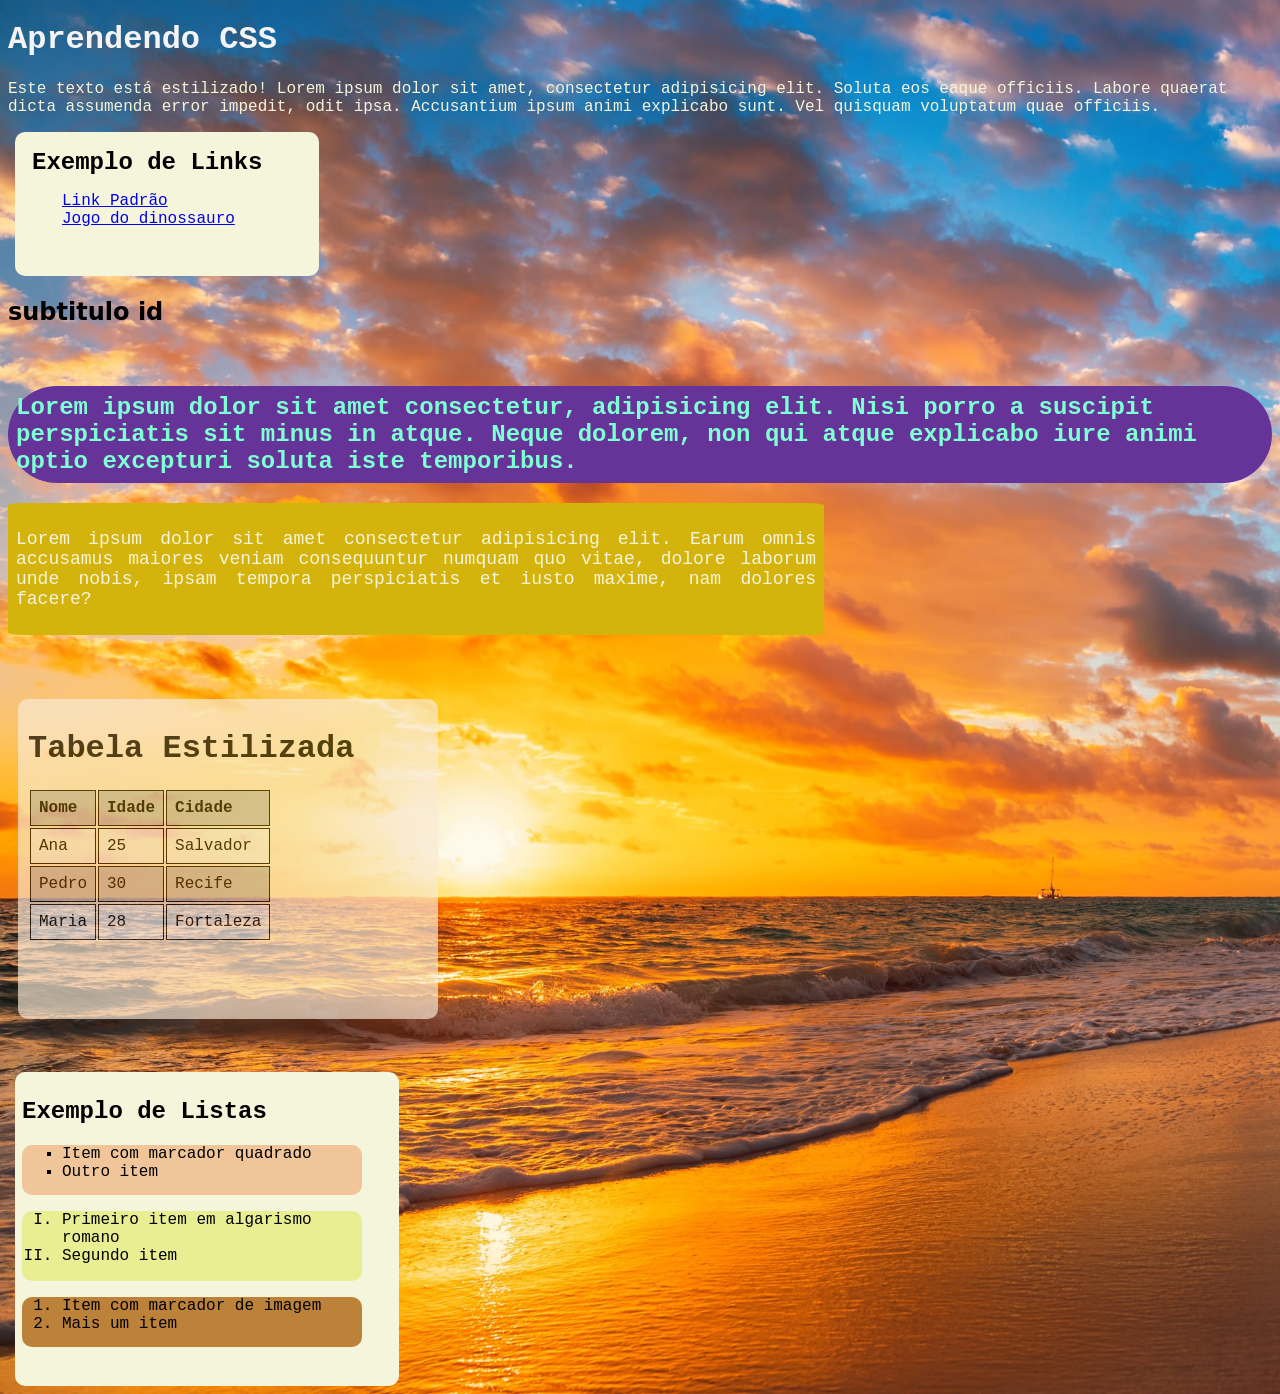
<file: CSS1/index.html>
<!DOCTYPE html>
<html lang="pt-BR">

<head>
    <meta charset="UTF-8">
    <meta name="viewport" content="width=device-width, initial-scale=1.0">
    <title>CSS</title>
    <link rel="stylesheet" href="style.css">
    <style>
        p {
            color: beige;
        }
    </style>
    <!--Uso do style interno, nele voce pode decidir configuracoes de design que serao usados por toda a pagina SEM o uso de arquivos externos ou dentro da tag-->
</head>

<body>
    <h1 style="color: rgb(244, 244, 244);">Aprendendo CSS</h1>
    <!--Uso do Style inline, fica dentro das tags com h1, h2, h3, p e etc-->
    <P>Este texto está estilizado! Lorem ipsum dolor sit amet, consectetur adipisicing elit. Soluta eos eaque officiis.
        Labore quaerat dicta assumenda error impedit, odit ipsa. Accusantium ipsum animi explicabo sunt. Vel quisquam
        voluptatum quae officiis.</P> <!--Fica verde por causa do uso do style interno-->
   
    <div style="background-color: beige; height: 130px;width: 290px; padding: 7px; border-radius: 10px; margin: 7px;">
        <h2 style="margin: 10px;">Exemplo de Links</h2>
            <ol style="color: black;">
                <il><a href="https://www.google.com/?hl=pt_BR" target="_blank" class="link1">Link Padrão</a><br></il>
                <il><a href="https://dinorunner.com/pt/" target="_blank" class="link2">Jogo do dinossauro</a></il>
            </ol>
    </div>
   

    
        <h2 id="subtitulo">subtitulo id</h2>
    <!--Uso do css externo, atraves do arquivo chamado style.css(neste caso) o é possivel atribuir configuracoes de desing predefinidas pelos desenvolvedores atraves de classes e ID's-->
    <br>
    <h2 class="aviso">Lorem ipsum dolor sit amet consectetur, adipisicing elit. Nisi porro a suscipit perspiciatis sit
        minus in atque. Neque dolorem, non qui atque explicabo iure animi optio excepturi soluta iste temporibus.</h2>

    <div class="caixa3">
        <p>Lorem ipsum dolor sit amet consectetur adipisicing elit. Earum omnis accusamus maiores veniam consequuntur
            numquam quo vitae, dolore laborum unde nobis, ipsam tempora perspiciatis et iusto maxime, nam dolores
            facere?</p>
    </div>

<br>
<br>
<br>
    
    <div style="background-color: antiquewhite; height: 300px; width: 400px; margin: 10px; padding: 10px; border-radius: 10px; opacity: 67%; ">
        <h1 style="color: black;">Tabela Estilizada</h1>

        <table class="tabela">

            <tr>
                <th>Nome</th>
                <th>Idade</th>
                <th>Cidade</th>
            </tr>
            <tr>
                <td>Ana</td>
                <td>25</td>
                <td>Salvador</td>
            </tr>
            <tr>
                <td>Pedro</td>
                <td>30</td>
                <td>Recife</td>
            </tr>
            <tr>
                <td>Maria</td>
                <td>28</td>
                <td>Fortaleza</td>
            </tr>

        </table>
    </div>

    
<br>
<br>

    <div style="background-color: beige; height: 300px;width: 370px; padding: 7px; border-radius: 10px; margin: 7px;">
        <h2>Exemplo de Listas</h2>

        <ul class="lista1">
            <li>Item com marcador quadrado</li>
            <li>Outro item</li>
        </ul>

        <ol class="lista2">
            <li>Primeiro item em algarismo romano</li>
            <li>Segundo item</li>
        </ol>

        <ol class="lista3">
            <li>Item com marcador de imagem</li>
            <li>Mais um item</li>
        </ol> 
    </div>
    
    
</body>

</html>
</file>
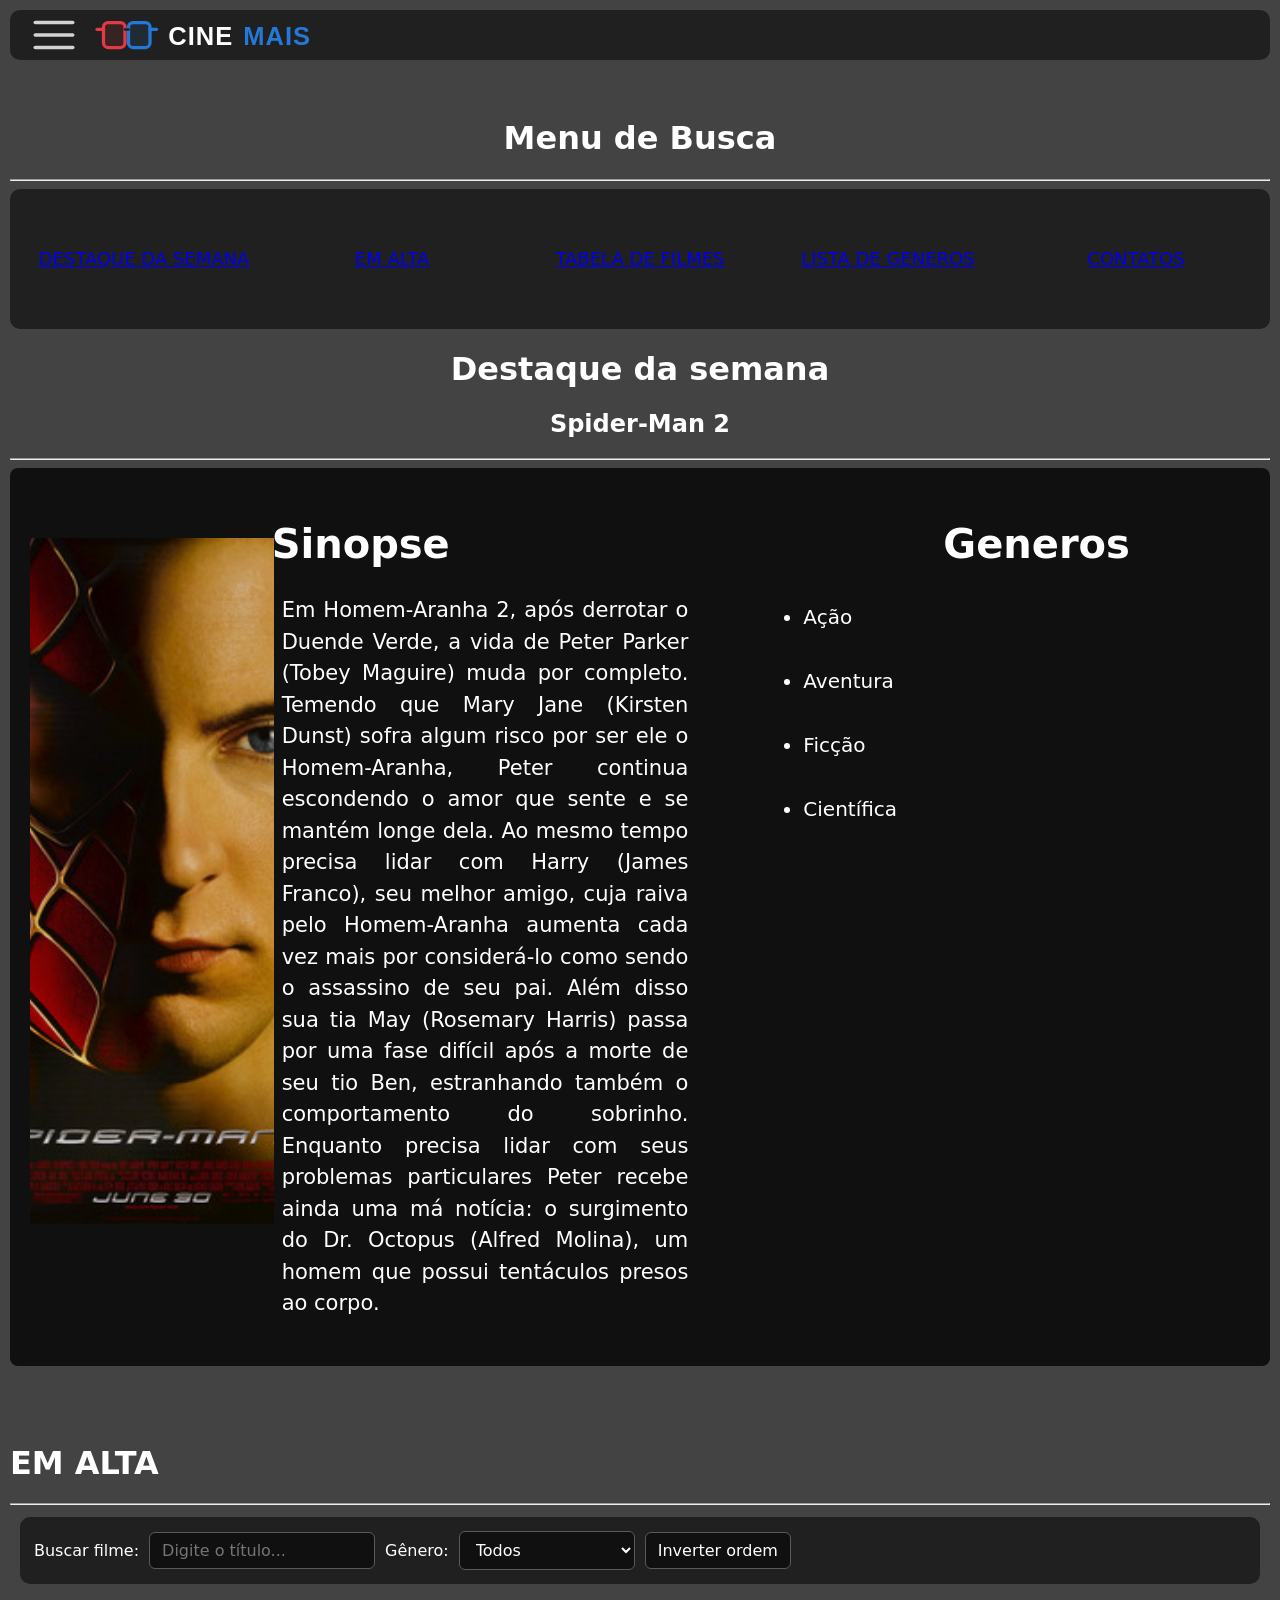
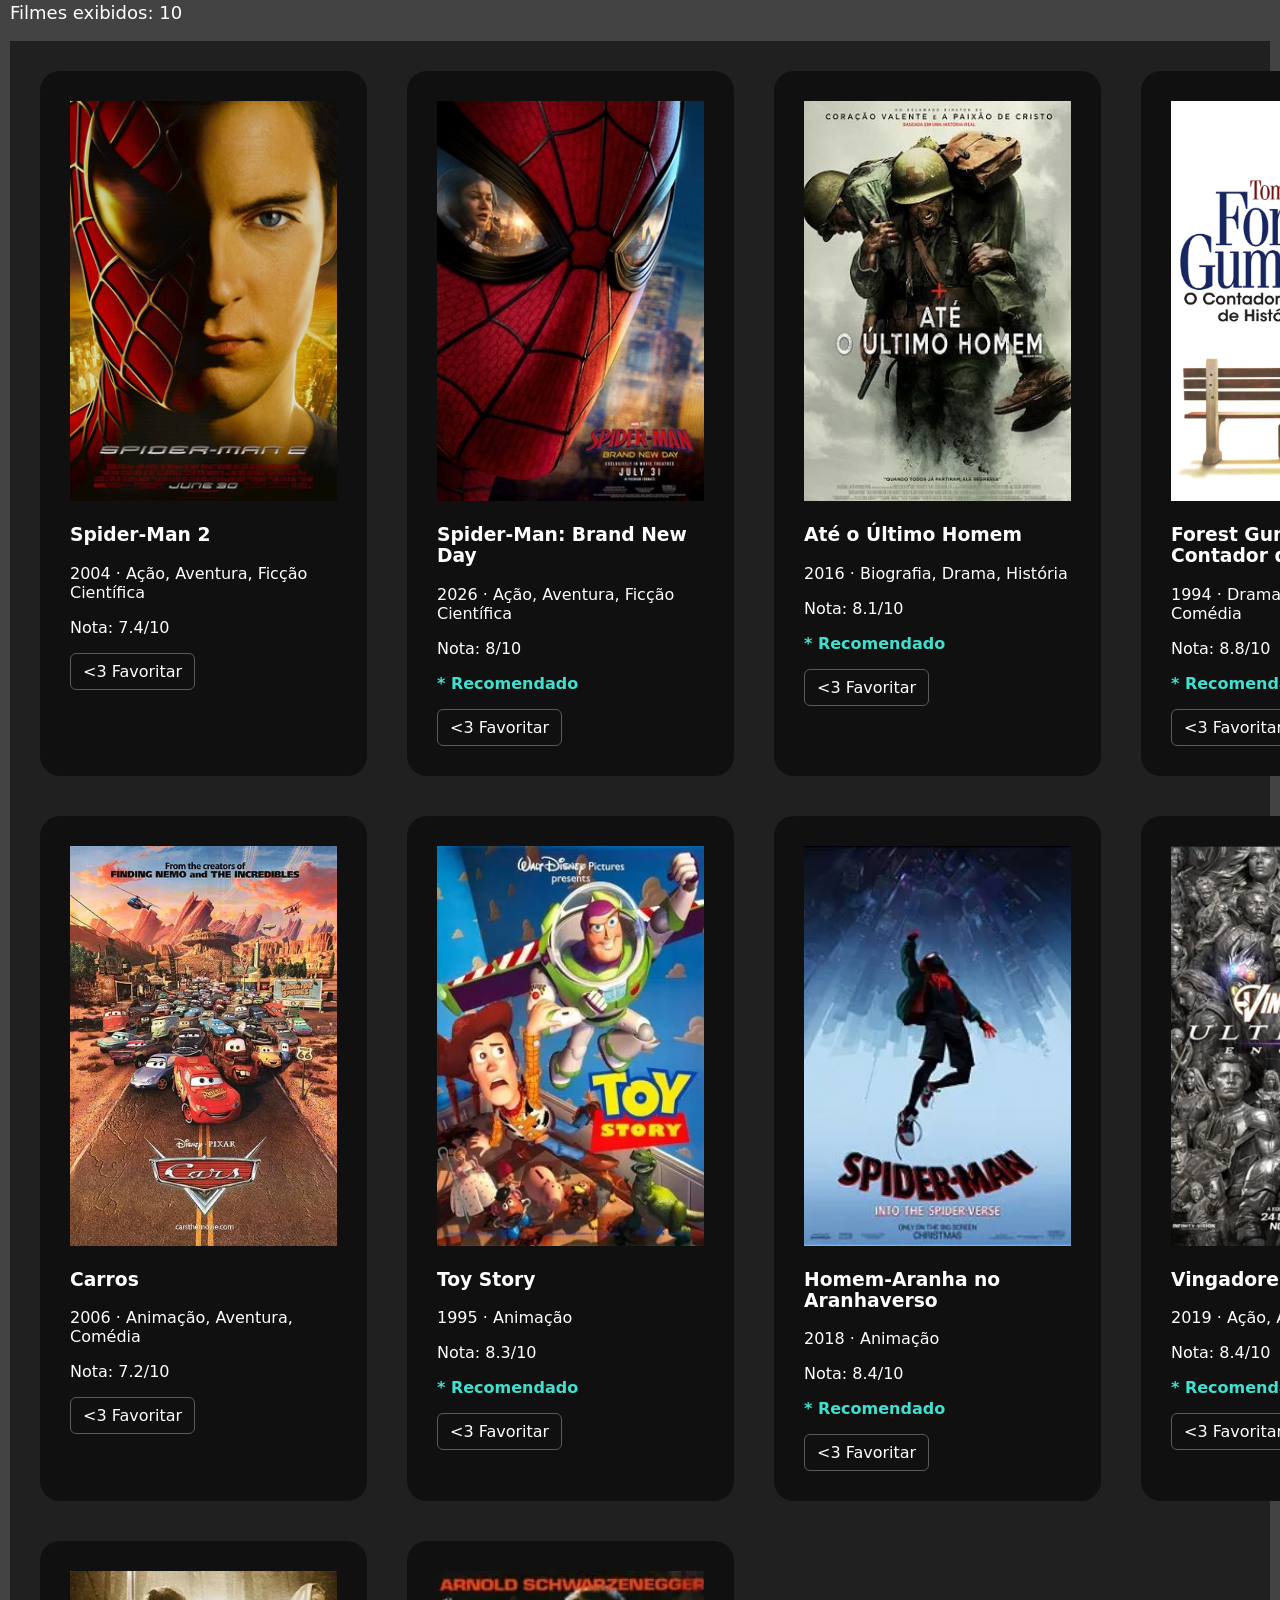
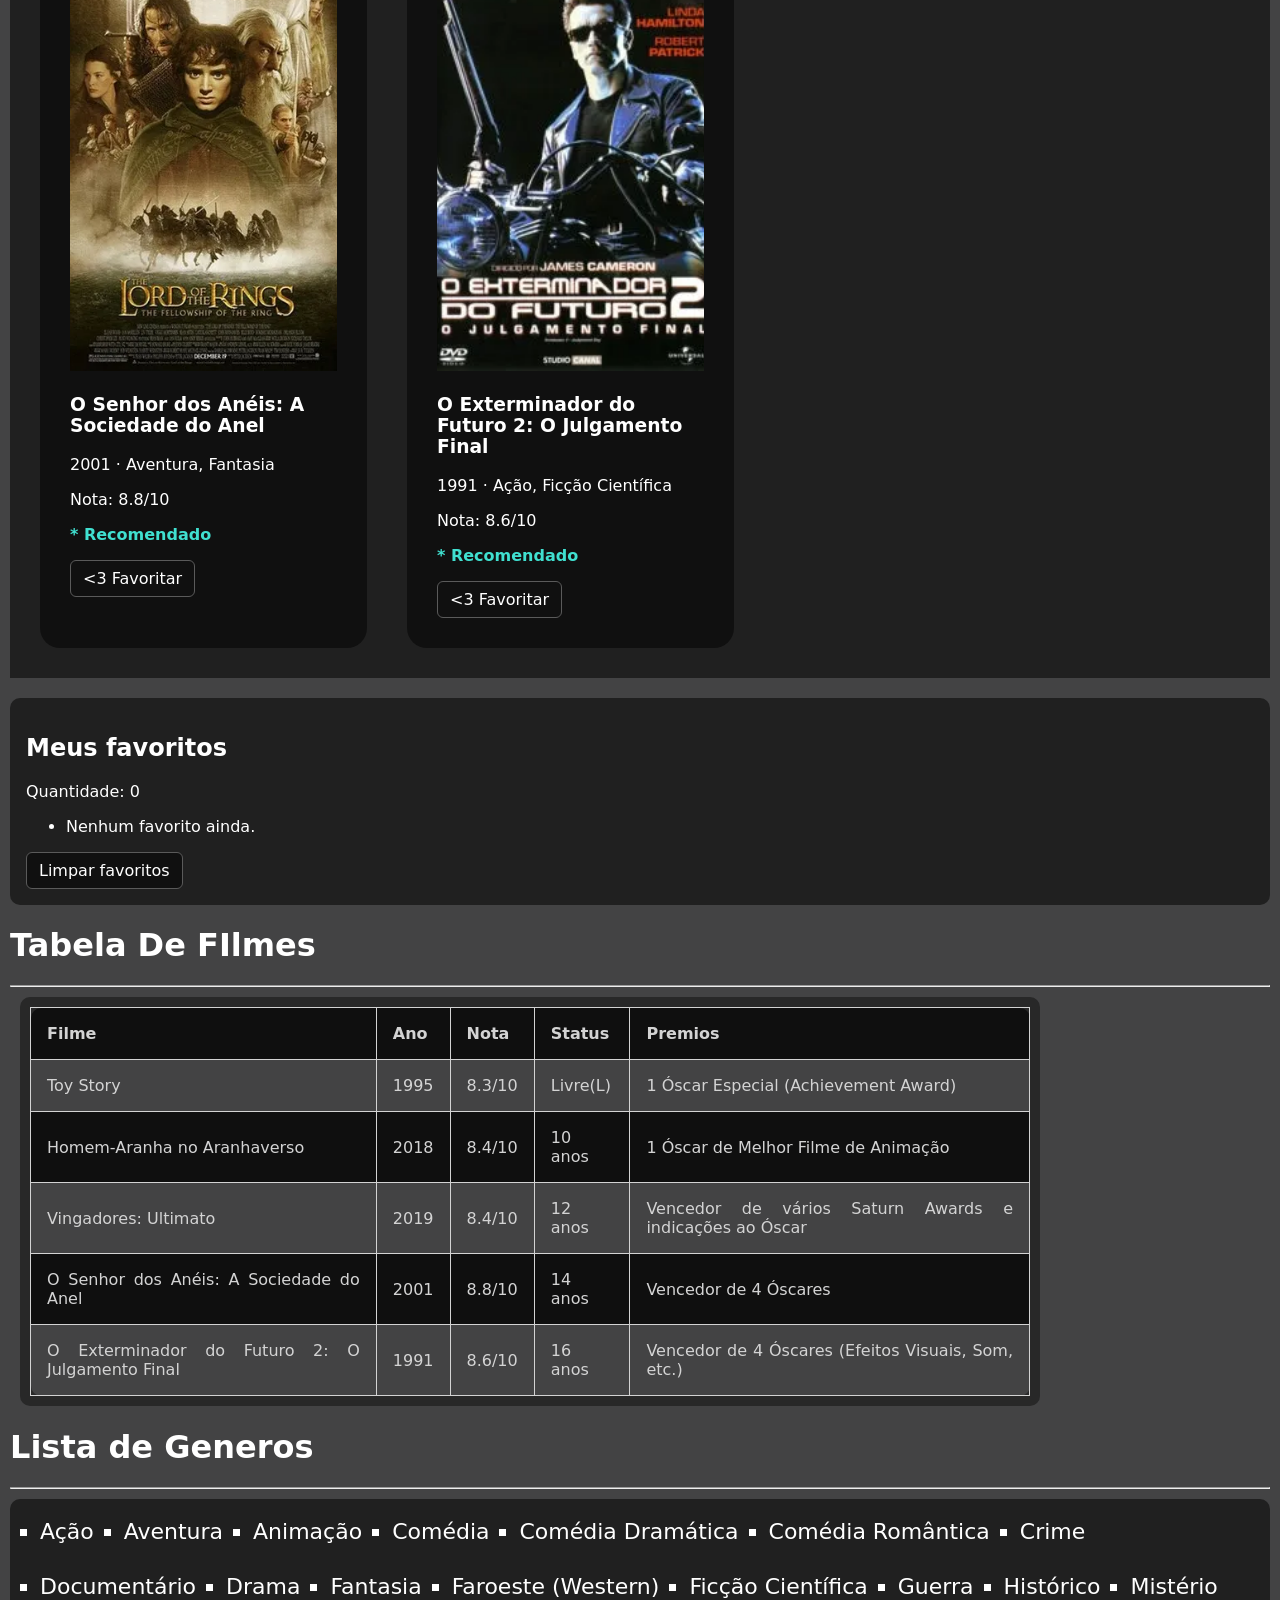
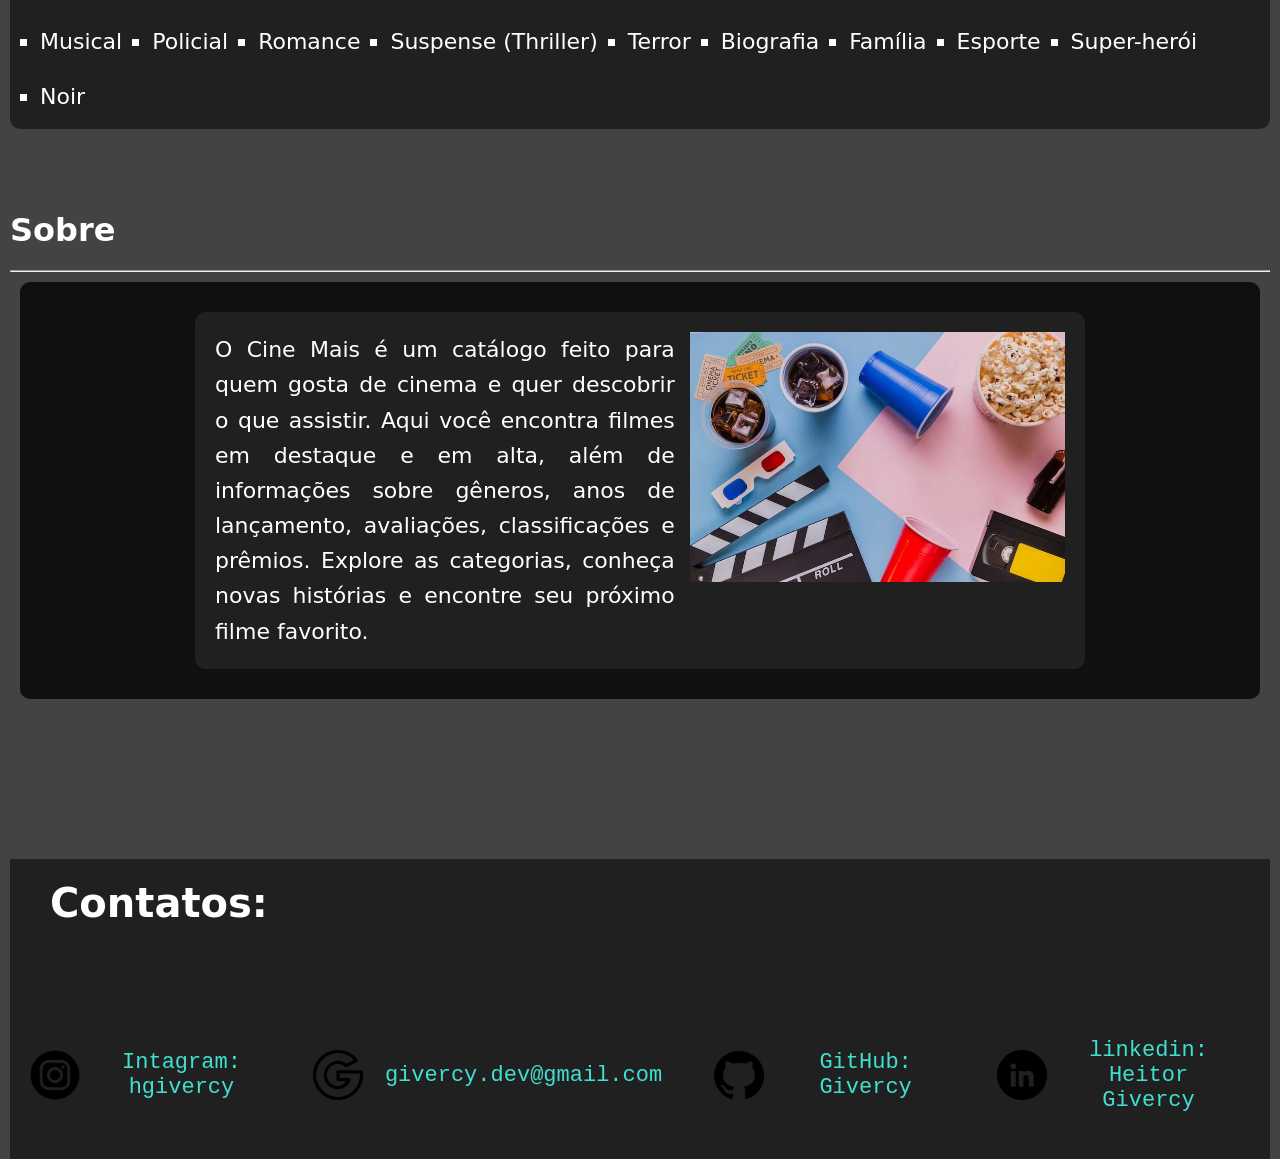
<file: JS1/index.html>
<!--
1. Objetivo da Prática
Consolidar os módulos de CSS criando uma página de catálogo de filmes.
Aplicar cores, background, bordas, espaçamentos, tipografia, listas, tabelas e links em uma página única.
Explorar diferentes unidades de medida e propriedades de display e visibilidade.
Desenvolver boas práticas de organização de código e versionamento no GitHub.


2. Tarefas obrigatórias


A. Cabeçalho (header):

Logo/título do catálogo e subtítulo.

Background com background-color ou background-image (banner).

h1 estilizado com cor RGB e text-shadow.

h2 em itálico usando font-style.


B. Seção “Destaque da Semana”:

Card grande de 1 filme com poster, título (h3), sinopse, lista de gêneros (ul).

Aplicar bordas, border-radius, padding e margin.


C. Grade de Filmes (Catálogo):

3 a 12 cards de filmes lado a lado usando display (inline-block ou flex).

Cada card deve conter poster, título (link), ano e gênero(s).

Fundo com background-color diferente do body.

Borda sutil e border-radius.


D. Tabela de Lançamentos/Prêmios:

Tabela com 5–8 entradas (filme, ano, nota, status).

Cabeçalhos destacados com background-color.

Linhas alternadas usando nth-child(even).

Aplicar border-collapse e padding em th/td.


E. Listas & Navegação:

Lista de gêneros estilizada com list-style-type.

Menu de navegação simples (links âncora) para rolar até seções da página.


F. Seção “Sobre/Contato”:

Parágrafo com imagem pequena flutuando (float: right) e texto contornando.

Links de redes sociais estilizados (hover/focus).-->

<!--
LEGENDA DE CSS
- background-color: define a cor de fundo.
- color: define a cor do texto.
- font-family, font-size e font-style: definem a família, o tamanho e o estilo da fonte.
- text-shadow: adiciona sombra ao texto.
- width, height e max-width: controlam largura e altura dos elementos.
- margin: cria espaço do lado de fora do elemento; padding cria espaço interno.
- border e border-radius: desenham bordas e arredondam os cantos.
- border-collapse: junta as bordas vizinhas de uma tabela.
- display: define como o elemento é organizado; grid cria uma grade, flex organiza itens flexíveis e inline-block permite itens em linha com dimensões.
- grid-template-columns: define as colunas de uma grade; gap define o espaço entre itens.
- align-items e justify-content: alinham itens dentro de uma grade ou flex.
- flex-direction e flex-wrap: definem a direção dos itens flexíveis e se eles podem quebrar para outra linha.
- position: relative e top/left/right: deslocam visualmente um elemento em relação à posição normal.
- object-fit: ajusta como uma imagem preenche sua caixa.
- overflow: define o que acontece quando o conteúdo não cabe.
- line-height: controla o espaço entre linhas; text-align alinha o texto.
- text-decoration: controla decoração do texto, como sublinhado.
- list-style-type: define o marcador de uma lista.
- float: posiciona um elemento para que o texto possa contorná-lo; flow-root contém esse elemento flutuante.
- opacity: controla a transparência.
- scroll-behavior: define se a rolagem ocorre de forma suave ou imediata.
- nth-child(even/odd): seleciona linhas pares/ímpares; :hover aplica estilo ao passar o mouse; :focus-visible aplica estilo ao navegar por teclado.
- outline e outline-offset: desenham um contorno de foco e ajustam seu afastamento.
- Os seletores com ponto (.) procuram classes; os seletores com # procuram IDs.
-->


<!DOCTYPE html>
<html lang="pt-BR">
<head>
    <meta charset="UTF-8">
    <meta name="viewport" content="width=device-width, initial-scale=1.0">
    <title>Catalogo de filmes</title>
    <style>
        body{
            background-color: rgb(67, 67, 68);
            font-family: system-ui, -apple-system, BlinkMacSystemFont, 'Segoe UI', Roboto, Oxygen, Ubuntu, Cantarell, 'Open Sans', 'Helvetica Neue', sans-serif;
            color: white;
            margin: 10px;
            margin-bottom: 0;
            height: auto;
        }
    </style>
    <link rel="stylesheet" href="style.css">
    
</head>
<body>
    
    <div style="background-color: rgb(32, 32, 32); border-radius: 10px; height: 50px;">
        <img src="assets/cine-mais-logo.svg" alt="Logo do site: CINE MAIS" style="height: 90px;position:relative; top: -20px; left: 67px;">
        <img src="assets/cine-mais-menu-icon.svg" alt="Icone de Menu" style="position: relative; height: 60px; right: 241px; top: -35px;">
    </div>
    
    <br>
    <br>

    <h1 style="text-align: center;">Menu de Busca</h1>
    <hr>

    <div style="background-color: rgb(32, 32, 32);font-size: 18px;width:auto ;height: 100px;display: grid; grid-template-columns: repeat(5, 1fr); gap: 20px; padding: 20px; border-radius: 10px; align-items: center; text-align: center;">
        
        <a href="#DESTAQUE-DA-SEMANA">DESTAQUE DA SEMANA</a>
        <a href="#EM-ALTA">EM ALTA</a>
        <a href="#TABELA-DE-FILMES">TABELA DE FILMES</a>
        <a href="#LISTA-DE-GENEROS">LISTA DE GENEROS</a>
        <a href="#CONTATOS">CONTATOS</a>

    </div>

    <h1 id="DESTAQUE-DA-SEMANA" style="text-align: center;">Destaque da semana</h1>
    <h2 id="titulo-destaque" style="text-align:center">Spider-Man 2</h2>
    <hr>

    <div style="display: grid; grid-template-columns:repeat(3,1fr); background-color: rgb(16, 16, 16); padding: 20px; border-radius: 8px;">
    
        
        <div style="width: 60%; height: auto; border-radius: 10px;">
            <img style="width: 100%; height: 80%; object-fit: cover;position: relative; top: 50px;" src="assets/Spider-Man_2_USA_poster.jpg" alt="Poster do filme">
        </div>

        <div style="position: relative;left: 15px;">
            <h2 style="position: relative;left: -180px;font-size: 40px;">Sinopse</h2>
            
            <p style="font-size: 21px;position: relative;top: -5px; left: -170px; line-height: 1.5;text-align: justify;">
                Em Homem-Aranha 2, após derrotar o Duende Verde, a vida de Peter Parker (Tobey Maguire) muda por completo. Temendo que Mary Jane (Kirsten Dunst) sofra algum risco por ser ele o Homem-Aranha, Peter continua escondendo o amor que sente e se mantém longe dela. Ao mesmo tempo precisa lidar com Harry (James Franco), seu melhor amigo, cuja raiva pelo Homem-Aranha aumenta cada vez mais por considerá-lo como sendo o assassino de seu pai. Além disso sua tia May (Rosemary Harris) passa por uma fase difícil após a morte de seu tio Ben, estranhando também o comportamento do sobrinho. Enquanto precisa lidar com seus problemas particulares Peter recebe ainda uma má notícia: o surgimento do Dr. Octopus (Alfred Molina), um homem que possui tentáculos presos ao corpo.
            </p>
        
        </div>
        
        <div style="position: relative; left: 100px;">
            <h2 style="position: relative;font-size: 40px;">Generos</h2>
            
            <ul style="position: relative; left: -180px;top: -15px; line-height: 3.2; font-size: 20px;">
                <li>Ação</li>
                <li>Aventura</li>
                <li>Ficção</li>
                <li>Científica</li>
            </ul>
        
        </div>

    </div>

    <br>
    <br>
    <br>

    <h1 id="EM-ALTA">EM ALTA</h1>
    <hr>

    <!-- Busca e filtro adicionados para a atividade de JavaScript. -->
    <div class="controles-catalogo">
        <label for="busca">Buscar filme:</label>
        <input type="text" id="busca" placeholder="Digite o título...">

        <label for="filtro-genero">Gênero:</label>
        <select id="filtro-genero">
            <option value="Todos">Todos</option>
            <option value="Ação">Ação</option>
            <option value="Aventura">Aventura</option>
            <option value="Animação">Animação</option>
            <option value="Biografia">Biografia</option>
            <option value="Comédia">Comédia</option>
            <option value="Drama">Drama</option>
            <option value="Fantasia">Fantasia</option>
            <option value="Ficção Científica">Ficção Científica</option>
            <option value="História">História</option>
            <option value="Romance">Romance</option>
        </select>

        <button id="btn-inverter" type="button">Inverter ordem</button>
    </div>

    <p style="font-size: 18px;">Filmes exibidos: <span id="contador">0</span></p>

    <!-- O JavaScript cria os cards nesta área. O estilo da grade segue o original. -->
    <section id="catalogo" style="display: grid; grid-template-columns:repeat(4,1fr);background-color: rgb(32, 32, 32); padding: 10px;"></section>
    <p id="mensagem-vazia" hidden>Nenhum filme encontrado.</p>

    <!-- Área de favoritos solicitada na atividade. -->
    <div id="area-favoritos" style="background-color: rgb(32, 32, 32); margin-top: 20px; padding: 16px; border-radius: 10px;">
        <h2>Meus favoritos</h2>
        <p>Quantidade: <span id="contador-favoritos">0</span></p>
        <ul id="lista-favoritos"><li>Nenhum favorito ainda.</li></ul>
        <button id="btn-limpar-favoritos" type="button">Limpar favoritos</button>
    </div>
    <h1 id="TABELA-DE-FILMES" style="color: white;">Tabela De FIlmes</h1>
    <hr>
    <div style="background-color: rgb(32, 32, 32); height: auto; width: 1000px; margin: 10px; padding: 10px; border-radius: 10px; opacity: 77%; ">
    
        <table class="tabela" style="text-align: justify; display:flex; flex-direction: column; align-items: center;">

            <tr>
                <th style="border-top-left-radius: 10px;">Filme</th>
                <th>Ano</th>
                <th>Nota</th>
                <th>Status</th>
                <th style="border-top-right-radius: 10px;">Premios</th>
            </tr>
            <tr>
                <td>Toy Story</td>
                <td>1995</td>
                <td>8.3/10</td>
                <td>Livre(L)</td>
                <td>1 Óscar Especial (Achievement Award)</td>

            </tr>
            <tr>
                <td>Homem-Aranha no Aranhaverso</td>
                <td>2018</td>
                <td>8.4/10</td>
                <td>10 anos</td>
                <td>1 Óscar de Melhor Filme de Animação</td>
            </tr>
            <tr>
                <td>Vingadores: Ultimato</td>
                <td>2019</td>
                <td>8.4/10</td>
                <td>12 anos</td>
                <td>Vencedor de vários Saturn Awards e indicações ao Óscar</td>
            </tr>
            <tr>
                <td>O Senhor dos Anéis: A Sociedade do Anel</td>
                <td>2001</td>
                <td>8.8/10</td>
                <td>14 anos</td>
                <td>Vencedor de 4 Óscares</td>
            </tr>
            <tr>
                <td style="border-bottom-left-radius: 10px;">O Exterminador do Futuro 2: O Julgamento Final</td>
                <td>1991</td>
                <td>8.6/10</td>
                <td>16 anos</td>
                <td style="border-bottom-right-radius: 10px;">Vencedor de 4 Óscares (Efeitos Visuais, Som, etc.)</td>
            </tr>

        </table>

        
    </div>

    <h1 id="LISTA-DE-GENEROS">Lista de Generos</h1> 
    <hr>
    <div style="background-color: rgb(32, 32, 32); margin-top: 10px; border-radius: 10px;">    
      
            <ul style="list-style-type: square;display: flex; gap: 30px;flex-wrap: wrap;padding: 20px;margin: 10px; font-size: 22px;">
                <li>Ação</li>
                <li>Aventura</li>
                <li>Animação</li>
                <li>Comédia</li>
                <li>Comédia Dramática</li>
                <li>Comédia Romântica</li>
                <li>Crime</li>
                <li>Documentário</li>
                <li>Drama</li>
                <li>Fantasia</li>
                <li>Faroeste (Western)</li>
                <li>Ficção Científica</li>
                <li>Guerra</li>
                <li>Histórico</li>
                <li>Mistério</li>
                <li>Musical</li>
                <li>Policial</li>
                <li>Romance</li>
                <li>Suspense (Thriller)</li>
                <li>Terror</li>
                <li>Biografia</li>
                <li>Família</li>
                <li>Esporte</li>
                <li>Super-herói</li>
                <li>Noir</li>
            </ul>
    </div>  

    <div style="height: 50px;"></div>
    <h1>Sobre</h1>
    <hr>

     <div style="background-color: rgb(16, 16, 16); height: auto; margin: 10px; padding: 10px; border-radius: 10px; ">
        <div style="max-width: 850px; margin: 20px auto; padding: 20px; background-color: rgb(32, 32, 32); border-radius: 10px;">
        <p style="display: flow-root; margin: 0; line-height: 1.6; text-align: justify; font-size: 22px;">
            <img src="assets/elementos-de-cinema_23-2148133574.webp" alt="Pôster de Até o Último Homem"
                style="float: right; width: 100px; height: auto; margin: 0 0 10px 15px; height: 250px; width: auto;">

            O Cine Mais é um catálogo feito para quem gosta de cinema e quer descobrir o que assistir.
            Aqui você encontra filmes em destaque e em alta, além de informações sobre gêneros, anos 
            de lançamento, avaliações, classificações e prêmios. Explore as categorias, conheça novas 
            histórias e encontre seu próximo filme favorito.
        </p>
        
        </div>
    </div>

    <div style="height: 130px;"></div>

    <div style="background-color: rgb(32, 32, 32);width: auto; height: 300px;">
        <h1 id="CONTATOS" style="font-size: 40px; padding: 20px;margin: 20px;position: relative; top: 1px;">Contatos:</h1>
        <div style="color: turquoise;font-family: 'Courier New', Courier, monospace ;display: grid; grid-template-columns: repeat(4, 1fr); gap: 30px; padding: 20px; border-radius: 10px; align-items: center; text-align: center; position: relative; top: 35px;">
            <div style="display: flex; align-items: center; justify-content: center;">
                <img style="width: auto;height: 50px;" src="assets/instagram.png" alt="Logo do instagram"><a class="rede_social" href="https://www.instagram.com/hgivercy/" target="_blank" style="font-size: 22px ;margin: 10px;">Intagram: hgivercy</a> 
            </div>
            <div style="display: flex; align-items: center; justify-content: center;">
                <img style="width: auto;height: 50px;" src="assets/gmail.png" alt="Logo Gmail"><a class="rede_social" href="https://mail.google.com/mail/?view=cm&fs=1&to=givercy.dev@gmail.com&su=Contato%20pelo%20Cine%20Mais" target="_blank"  style="font-size: 22px ;margin: 10px;">givercy.dev@gmail.com</a>
            </div>
            <div style="display: flex; align-items: center; justify-content: center;">
                <img style="width: auto;height: 50px;" src="assets/github (1).png" alt="Logo Gitibuh"><a class="rede_social" href ="https://github.com/givercy" target="_blank" style="font-size: 22px;margin: 10px;">GitHub: Givercy</a> 
            </div>
            <div style="display: flex; align-items: center; justify-content: center;">
                <img style="width: auto;height: 50px;" src="assets/linkedin.png" alt="Logo linkedin"><a class="rede_social" href ="https://www.linkedin.com/in/givercy-undefined-825941428?utm_source=share_via&utm_content=profile&utm_medium=member_android" target="_blank" style="font-size: 22px ;margin: 10px;">linkedin: Heitor Givercy</a> 
            </div>
            </div>       
        </div>
    </div>



    </div>
    <!-- Atividade JS1: funcionalidades do catálogo em arquivo separado. -->
    <script src="script.js"></script>
</body>
</html>
</file>
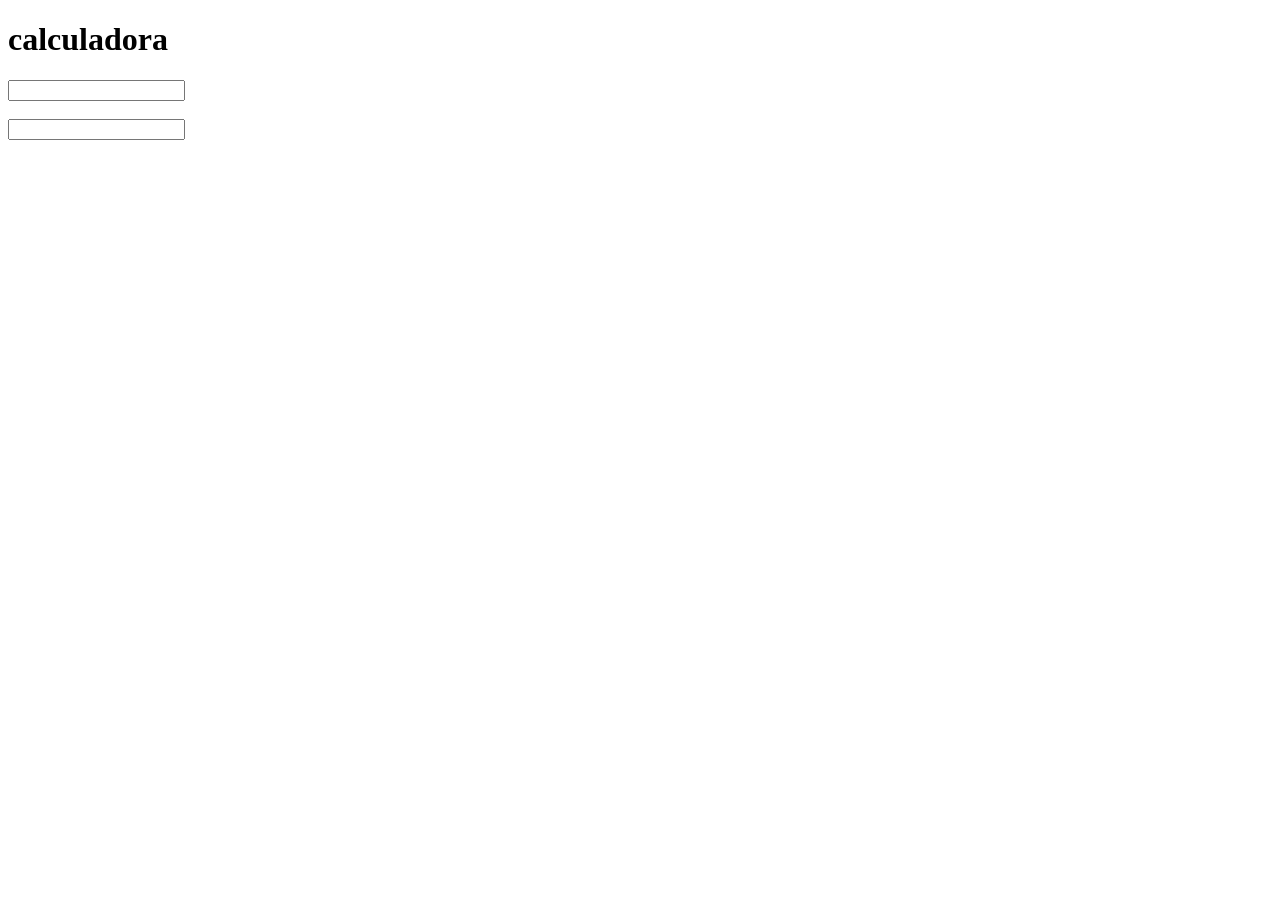
<file: naosei/index.html>
<!DOCTYPE html>
<html lang="en">
<head>
    <meta charset="UTF-8">
    <meta name="viewport" content="width=device-width, initial-scale=1.0">
    <title>calculadora</title>
</head>
<body>
    <header>
        <h1>calculadora</h1>
        <section>
            <div>
                <p></p>
                <input type="number" id="num1"><br><br>
                <input type="number" id="num2"><br><br>
                
            </div>
        </section>
    </header>
    
</body>
</html>
</file>
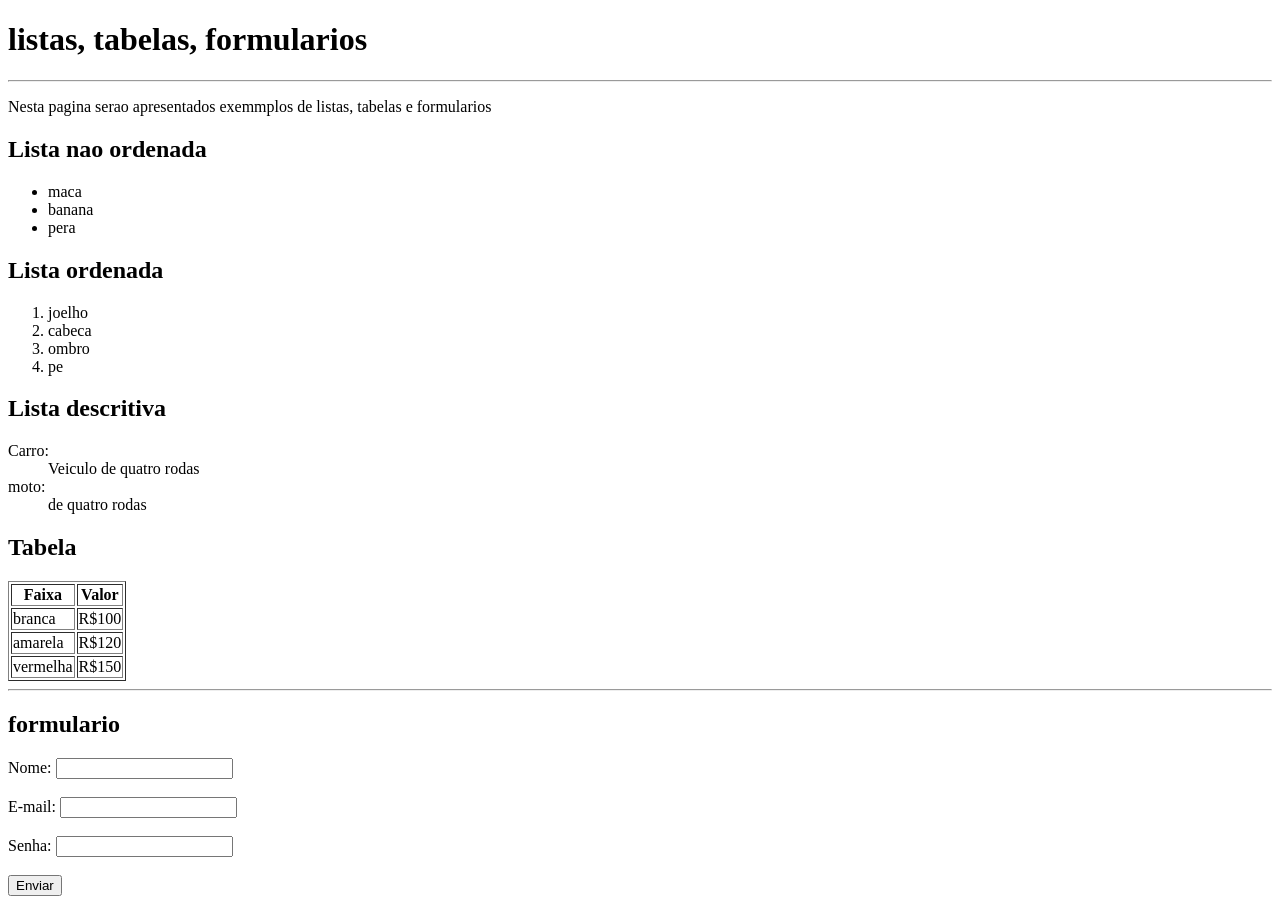
<file: web-01/aula 02/index.html>
<!DOCTYPE html>
<html lang="pt-br">
<head>
    <meta charset="UTF-8">
    <meta name="viewport" content="width=device-width, initial-scale=1.0">
    <title>HTML 02 - listas, formularios e tabelas</title>
</head>
<body>
    <h1>
        listas, tabelas, formularios
    </h1>
    <hr>
    <p>
        Nesta pagina serao apresentados exemmplos de listas, tabelas e formularios
    </p>
    
    <h2>Lista nao ordenada</h2>
    <ul> <!--Cria uma lista nao ordenada-->
        <li>maca</li> <!--Item da lista-->
        <li>banana</li>
        <li>pera</li>
    </ul> <!--Encerra a lista nao ordenada-->
    
    <h2>Lista ordenada</h2> <!--Texto um pouco menor que na tag h1-->
    <ol> <!--Lista ordenada-->
        <li>joelho</li> 
        <li>cabeca</li>
        <li>ombro</li>
        <li>pe</li>
    </ol>
    
    <h2>Lista descritiva</h2>
    <dl> <!--Lista descritiva-->
        <dt>Carro:</dt> <!--Titulo-->
        <dd>Veiculo de quatro rodas</dd> <!--descricao-->
        <dt>moto:</dt>
        <dd>de quatro rodas</dd>
    </dl>
    
    <h2>Tabela</h2>
    <table border="1"> <!--border cria as bordas das table-->
        <tr> <!--linha nova-->
            <th>Faixa</th> <!--cabeçalho da coluna-->
            <th>Valor</th>
        </tr>
        <tr>
            <td>branca</td><!--dados-->
            <td>R$100</td>
        </tr>
        <tr>
            <td>amarela</td>
            <td>R$120</td>
        </tr>
        <tr>
            <td>vermelha</td>
            <td>R$150</td>
        </tr>
    </table>
    <hr>

    <h2>
        formulario
    </h2>
    <form action="x" method="post"> <!--define formulario e os pricipais atributos-->
        
        <label for="nome">Nome:</label> <!--Associa um texto descritivo a um campo de formulario-->
        <input type="text" id="nome" name="nome" required> <br><br> <!--Campo de caixa de entrada que pode ter varios tipos como name, email, passoword e submmit-->
        
        <label for="email">E-mail:</label>
        <input type="emial" id="email" name="email" required> <br><br>

        <label for="password">Senha:</label>
        <input type="password" id="senha" name="senha"> <br><br>

        <input type="submit" value="Enviar">
    </form> <!--encerra a tag de formulario-->

</body>
</html>
</file>
<file: CSS1/style.css>
body{
    background-color: peachpuff;
    background-image: url(assets/peakpx.jpg);
    background-repeat:no-repeat;
    background-size: cover;
    font-family: 'Courier New', Courier, monospace;
}

h1{
    color: rgb(240, 233, 233);
}


#subtitulo{
    color: rgb(0, 0, 0);
    line-height: 2rem;
    font-family: system-ui, -apple-system, BlinkMacSystemFont, 'Segoe UI', Roboto, Oxygen, Ubuntu, Cantarell, 'Open Sans', 'Helvetica Neue', sans-serif;
}

.aviso{
    background: rebeccapurple;
    color: aquamarine;
    padding: 8px;
    border-radius: 4vw;
    border: 1px;
}

.caixa3{
    width: 50rem;
    min-height: 3em;
    max-height: 200rem;
    max-width: 120%;
    min-width: 1vh;
    background-color: rgb(212, 179, 13);
    border-radius: 2%;
    font-size: large;
    color: black;
    padding: 8px;;
    border: 0cap;
    margin-top: auto;
    text-align: justify;
}

.tabela th, .tabela td {
  border: 1px solid #060606;
  padding: 8px;
  text-align: left;
}

.tabela tr:nth-child(even) {
  background-color: #f2f2f2;   /* linhas alternadas */
  
}

.tabela tr:nth-child(odd){
    background-color: rgb(193, 191, 191);
}

.lista1 {
    list-style-type: square;   /* marcador quadrado */
    background-color: rgb(239, 197, 153);
    width:300px;
    height: 50px;
    border-radius: 10px;
}

.lista2 {
    list-style-type: upper-roman; /* algarismos romanos */
    background-color: #eaee92;
    width:300px;
    height: 70px;
    border-radius: 10px;
}

.lista3 {
    list-style-image: url(); /* marcador com imagem */
    size: 0cap;
    background-color: #bd8239;
    border-radius: 10px;
    background-size: 1000px;
    width:300px;
    height: 50px;

.link1 {
  color: blue;
  text-decoration: none; /* remove o sublinhado */
}

.link2 {
  color: #0a66c2;
  text-decoration: underline;
}

.link2:hover {
  color: red;
  text-decoration: none;
}

.link2:visited {
  color: purple;
}

.link2:active {
  color: orange;
}


}
</file>
<file: JS1/style.css>
/*
LEGENDA DE CSS
- background-color: cor de fundo.
- color: cor do texto.
- border: borda ao redor das células.
- border-collapse: combina bordas adjacentes da tabela.
- padding: espaço interno entre o conteúdo e a borda.
- nth-child(even/odd): seleciona linhas pares ou ímpares.
- display: inline-block permite que o link tenha espaçamento e dimensões, mantendo-se em linha.
- text-decoration: controla o sublinhado ou outra decoração do texto.
- border-radius: arredonda os cantos.
- :hover: aplica estilos enquanto o ponteiro está sobre o link.
- :focus-visible: destaca o link quando ele recebe foco, por exemplo, pela tecla Tab.
- outline: contorno visível de foco; outline-offset define o espaço entre contorno e elemento.
- scroll-behavior: smooth anima a rolagem até links âncora.
- O ponto (.) seleciona uma classe; # seleciona um id.
*/

.tabela tr:nth-child(even) {
  background-color:rgb(67, 67, 68);   /* linhas alternadas */
  
}

.tabela tr:nth-child(odd){
    background-color: black
}

table {
  border-collapse: collapse; /* Colapsa as bordas da tabela */
}

table {
  border-collapse: collapse; /* Colapsa as bordas da tabela */
}

th, td {
  border: 1px solid white;    /* Define a borda das células */
  padding: 16px;              /* Adiciona espaçamento interno */
}
html{
    scroll-behavior: smooth;
}

#listaestilo{
    list-style-type: square;
    background-color: brown;
}
.rede_social {
  display: inline-block;
  padding: 8px 12px;
  color: turquoise;
  text-decoration: none;
  border-radius: 6px;
}

.rede_social:hover {
  color: white;
  background-color: rgb(50, 90, 90);
}

.rede_social:focus-visible {
  outline: 3px solid white;
  outline-offset: 3px;
}
/* Controles de busca e filtro, com as mesmas cores escuras do catálogo. */
.controles-catalogo {
  display: flex;
  flex-wrap: wrap;
  align-items: center;
  gap: 10px;
  margin: 12px 10px;
  padding: 14px;
  color: white;
  background-color: rgb(32, 32, 32);
  border-radius: 10px;
}

.controles-catalogo input,
.controles-catalogo select,
.controles-catalogo button,
#btn-limpar-favoritos,
.botao-favorito {
  padding: 8px 12px;
  color: white;
  background-color: rgb(16, 16, 16);
  border: 1px solid rgb(90, 90, 90);
  border-radius: 6px;
  font: inherit;
}

.controles-catalogo button,
#btn-limpar-favoritos,
.botao-favorito {
  cursor: pointer;
}

.controles-catalogo button:hover,
#btn-limpar-favoritos:hover,
.botao-favorito:hover {
  background-color: rgb(50, 90, 90);
}

.controles-catalogo :focus-visible,
#btn-limpar-favoritos:focus-visible,
.botao-favorito:focus-visible {
  outline: 3px solid white;
  outline-offset: 3px;
}

/* Aparência dos elementos que o JavaScript acrescenta a cada card. */
.selo-recomendado {
  color: turquoise;
  font-weight: bold;
}

.poster-ausente {
  display: flex;
  width: 100%;
  height: 400px;
  align-items: center;
  justify-content: center;
  color: white;
  background-color: rgb(67, 67, 68);
  text-align: center;
}

.titulo-filme {
  color: white;
}

.titulo-filme:hover {
  color: turquoise;
}

#mensagem-vazia {
  padding: 12px;
  color: white;
  background-color: rgb(32, 32, 32);
  border-radius: 8px;
}
</file>
